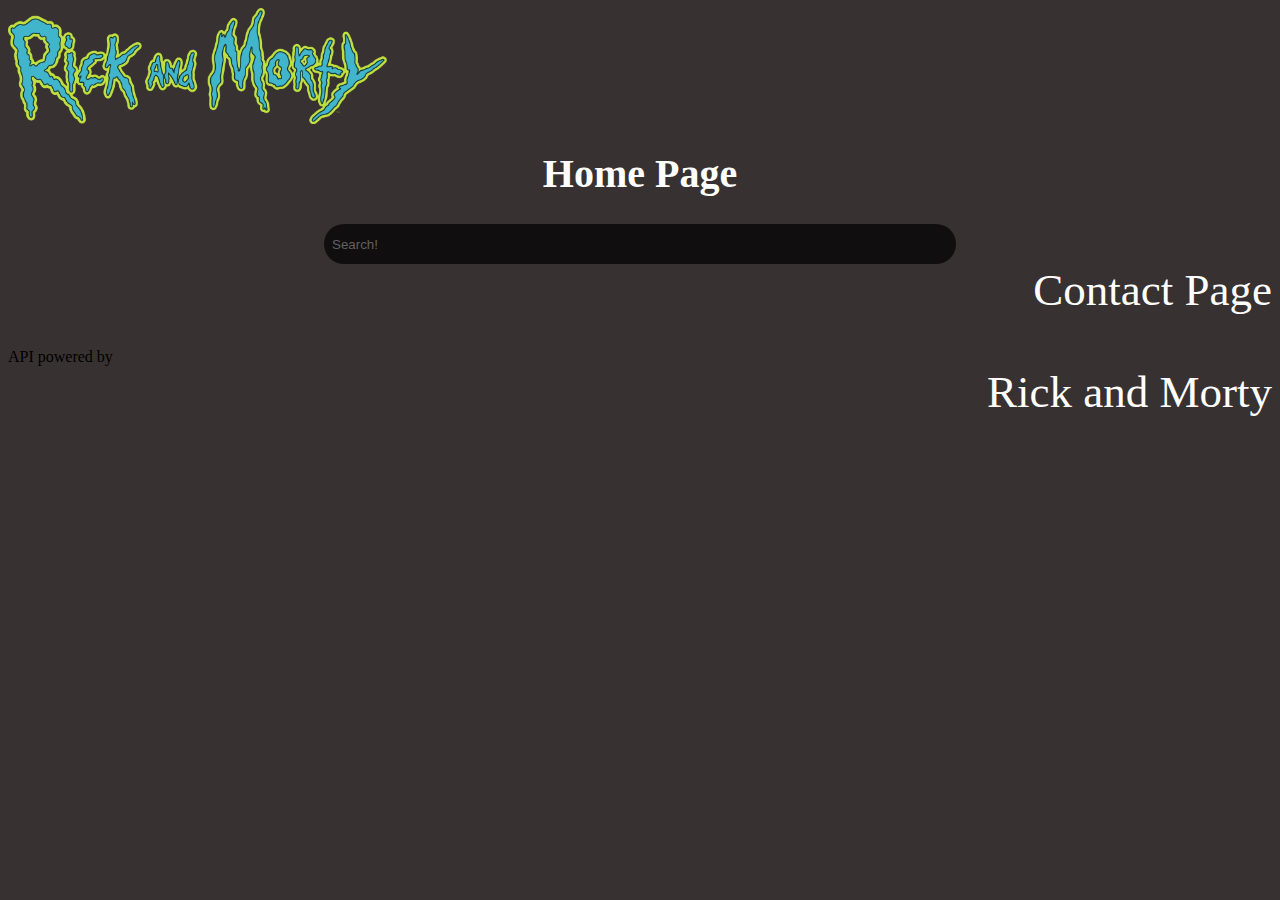
<file: index.html>
<html lang="en">
  <head>
    <meta charset="UTF-8" />
    <link rel="icon" type="image/svg+xml" href="/vite.svg" />
    <meta name="viewport" content="width=device-width, initial-scale=1.0" />
    <meta name="author" name="Mikaela Joelsen" />
    <title>Rick and Morty</title>
    <link rel="stylesheet" href="/style.css" />
    <script type="module" defer src="/src/js/main.js"></script>
  </head>
  <body>
    <div class="header-image">
      <img class="logo-image" src="Rick_and_Morty.png" alt="rickandmorty" />
    </div>

    <header class="header">
      <h1>Home Page</h1>
    </header>

    <main>
      <div class="search-options">
        <input
          class="search"
          type="search"
          name="search-text"
          id="search-bar"
          placeholder="Search!"
        />
      </div>

      <div class="results" id="js-results">
        <div class="loader"></div>
      </div>

      <div class="contact-page">
        <a href="contact.html">Contact Page</a>
      </div>

      <section class="card-section" id="card-container"></section>
    </main>

    <footer>
      API powered by
      <a href="https://rickandmortyapi.com/api" target="_blank"
        >Rick and Morty</a
      >
    </footer>
  </body>
</html>
</file>
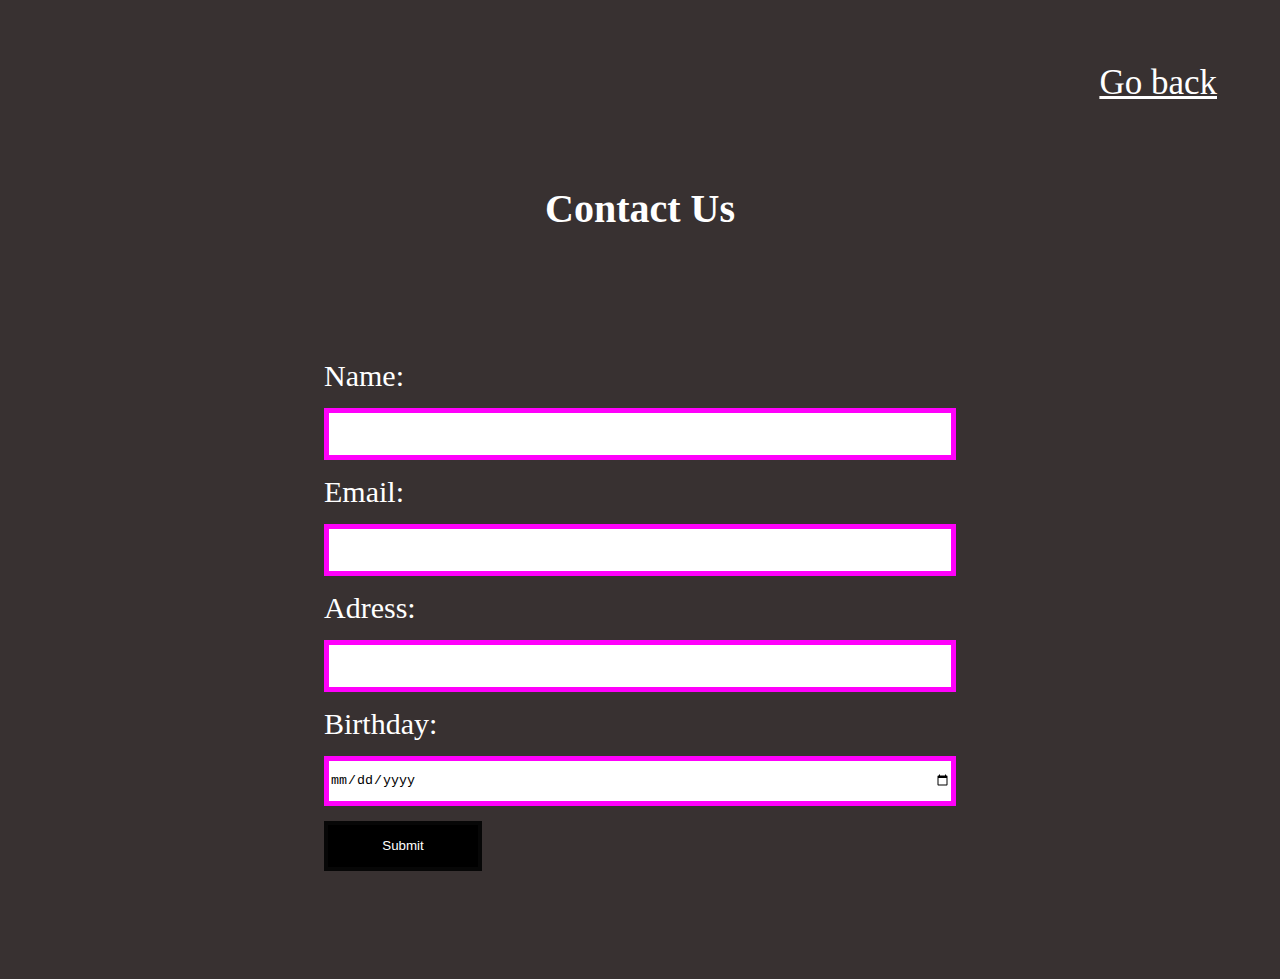
<file: contact.html>
<!DOCTYPE html>
<html lang="en">
  <head>
    <meta charset="UTF-8" />
    <link rel="icon" type="image/svg+xml" href="/vite.svg" />
    <meta name="viewport" content="width=device-width, initial-scale=1.0" />
    <meta name="description" content="_REPLACE_WITH_DESCRIPTION_" />
    <meta
      name="keywords"
      content="HTML, CSS, JavaScript, _REPLACE_WITH_KEYWORD_"
    />
    <meta name="author" content="_YOUR_NAME_" />
    <link rel="stylesheet" href="/style.css" />
    <script type="module" defer src="/src/js/contact.js"></script>
    <title>Contact Us</title>
  </head>
  <body>
    <main>
      <div class="back-button">
        <a href="index.html">Go back</a>
      </div>
      <div class="contact-header">
        <h1>Contact Us</h1>
      </div>

      <div class="contact-info">
        <form class="contact-main" id="js-form-contact" autocomplete="off">
          <label for="name">Name:</label>
          <input id="js-name" name="name" />
          <p class="validationerror" id="nameerrormsg">
            Please enter your name above (can only contain letters).
          </p>
          <label for="email">Email:</label>
          <input id="js-email" name="email" />
          <p class="validationerror" id="mailerrormsg">
            Please enter a correct email above (test@test.com).
          </p>
          <label for="Adress">Adress:</label>
          <input type="Adress" id="js-adress" name="adress" />
          <p class="validationerror" id="addresserrormsg">
            Please enter your address above.
          </p>
          <label for="birthday">Birthday:</label>
          <input type="date" id="js-birthday" name="js-birthday" />
          <p class="validationerror" id="dateerrormsg">
            Please enter a valid birth date.
          </p>
          <button type="submit">Submit</button>
        </form>
      </div>
    </main>

    <footer class="l-footer"></footer>
  </body>
</html>
</file>
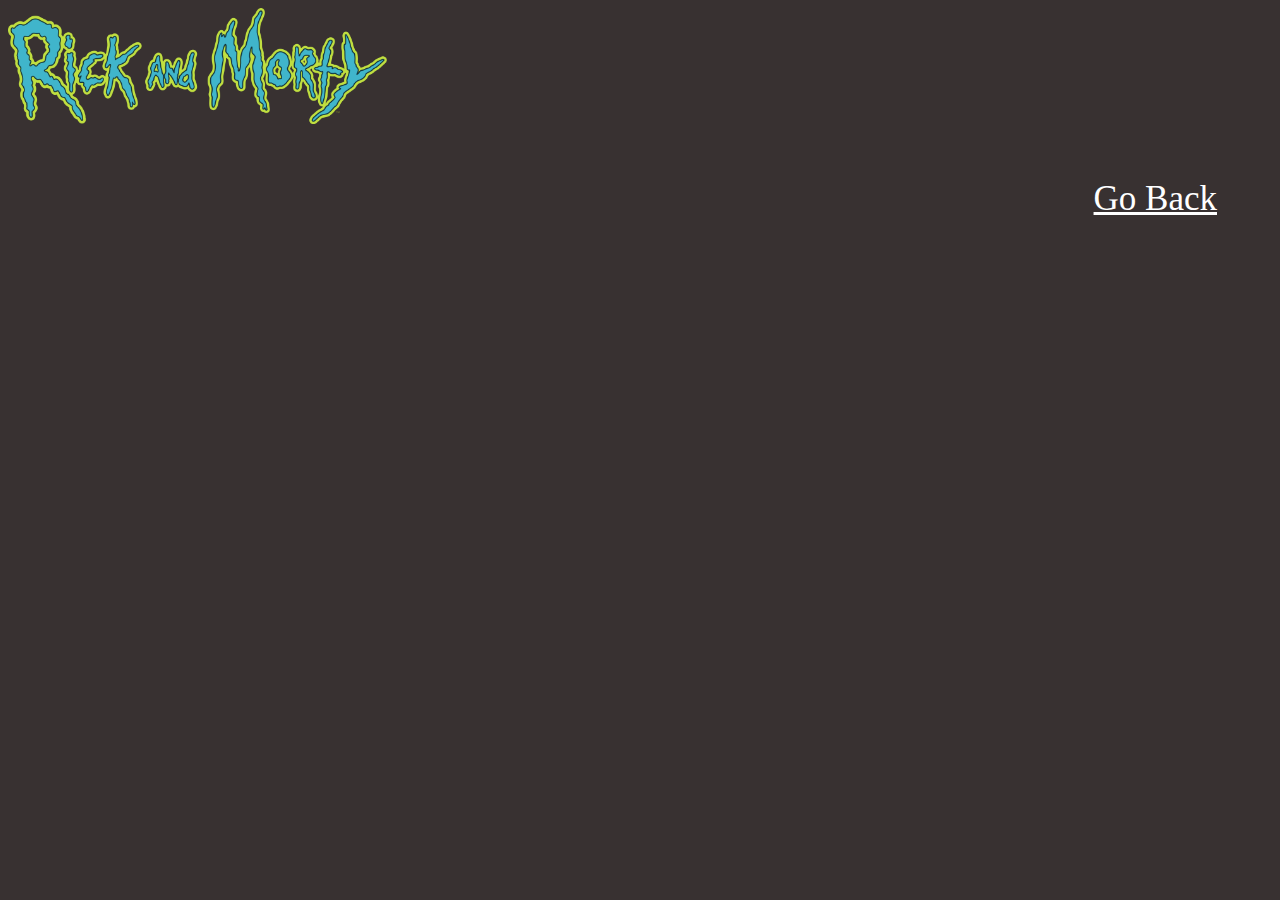
<file: details.html>
<!DOCTYPE html>
<html lang="en">
  <head>
    <meta charset="UTF-8" />
    <link rel="icon" type="image/svg+xml" href="/vite.svg" />
    <meta name="viewport" content="width=device-width, initial-scale=1.0" />
    <!-- TODO: Details page needs a description & keywords -->
    <meta name="description" content="_REPLACE_WITH_DESCRIPTION_" />
    <meta
      name="keywords"
      content="HTML, CSS, JavaScript, _REPLACE_WITH_KEYWORD_"
    />
    <meta name="author" content="_YOUR_NAME_" />
    <link rel="stylesheet" href="style.css" />
    <script type="module" defer src="/src/js/details.js"></script>

    <!-- <script type="module" src="/js/main.js"></script> -->
    <title>Rick And Morty</title>
  </head>
  <body>
    <div class="header-image">
      <img class="logo-image" src="Rick_and_Morty.png" alt="rickandmorty" />
    </div>
    <main>
      <div class="results" id="js-results"></div>
      <div class="back-button">
        <a href="index.html">Go Back</a>
      </div>
      <div class="results" id="js-results">
        <div class="loader"></div>
      </div>
    </main>
  </body>
</html>
</file>
<file: style.css>
@import "src/css/animate.css";
@import "src/css/form.css";
@import "src/css/layout.css";
@import "src/css/reset.css";
@import "src/css/ui.css";
@import "src/css/utilities.css";
@import "src/css/variables.css";
@import "src/css/cards.css";
@import "src/css/contact.css";

body {
  background-color: rgb(56, 49, 49);
}
section {
  display: flex;
  flex-direction: row;
  justify-content: center;
  justify-content: space-between;
}

section {
  display: flex;
  flex-wrap: wrap;
}

.nav-container {
  display: flex;
  flex-direction: row;
  font-size: 35px;
}

.fieldset {
  font-size: 25px;
}

summary {
  font-size: 30px;
}

.back-button a {
  display: flex;
  justify-content: first baseline;
  text-decoration: underline;
  list-style: none;
  color: black;
  font-size: 35px;
  color: #fff;
  padding: 55px 55px;
}

h1 {
  display: flex;
  justify-content: center;
  font-size: 40px;
  color: white;
}

a {
  display: flex;
  justify-content: flex-end;
  list-style: none;
  text-decoration: none;
  color: #fff;
  font-size: 45px;
}

/* .contact-us a {
  display: flex;
  flex-direction: row;
  font-size: 35px;
  text-decoration: underline;
  margin-top: 50px;
  color: rgb(214, 255, 185);
  text-shadow: 2px 2px rgb(186, 255, 113);
  font-size: 30px;
}

.contact-page {
  display: flex;
  justify-content: center;
  font-size: 30px;
  text-decoration: underline;
} */

.search {
  width: 50%;
  height: 40px;
  position: relative;
  display: flex;
  border: 3px solid black;
  border-right: none;
  padding: 5px;
  background-color: black;
  opacity: 0.7;
  border-radius: 20px;
  color: white;
}

.logo-image {
  display: flex;
  max-width: 100%;
  width: 30%;
}
</file>
